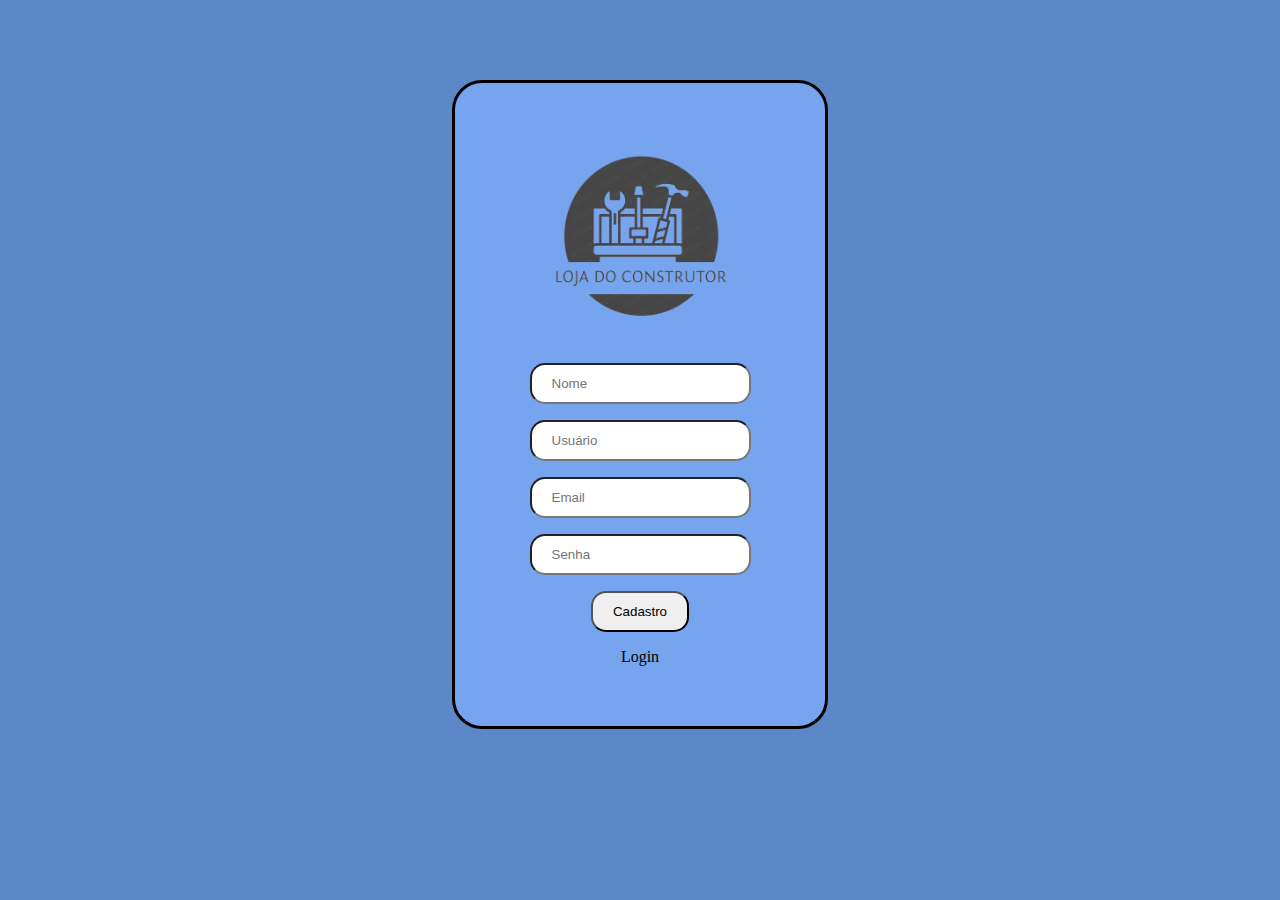
<file: templates/cadastro.html>
<!DOCTYPE html>
<html lang="pt-br">
<head>
    <meta charset="UTF-8">
    <meta name="viewport" content="width=device-width, initial-scale=1.0">
    <link rel="stylesheet" href="/static/cadastro.css">
    <link rel="icon" href="/static/src/icone.png" type="image/png">
    <title>Cadastro</title>
</head>
<body>
    <form action="http://localhost:5000/cadastro" method="post">
        <img src="/static/src/logo.png" alt="">
        <p><input type="text" name="Nome" placeholder="Nome"></p>
        <p><input type="text" name="nm" id="username" placeholder="Usuário"></p>
        <p><input type="email" name="email" placeholder="Email"></p>
        <p><input type="password" name="pass" placeholder="Senha"></p>
        <p><input type="submit" value="Cadastro"></p>
        <a href="/">Login</a>
   </form>
   
</body>
</html>
</file>
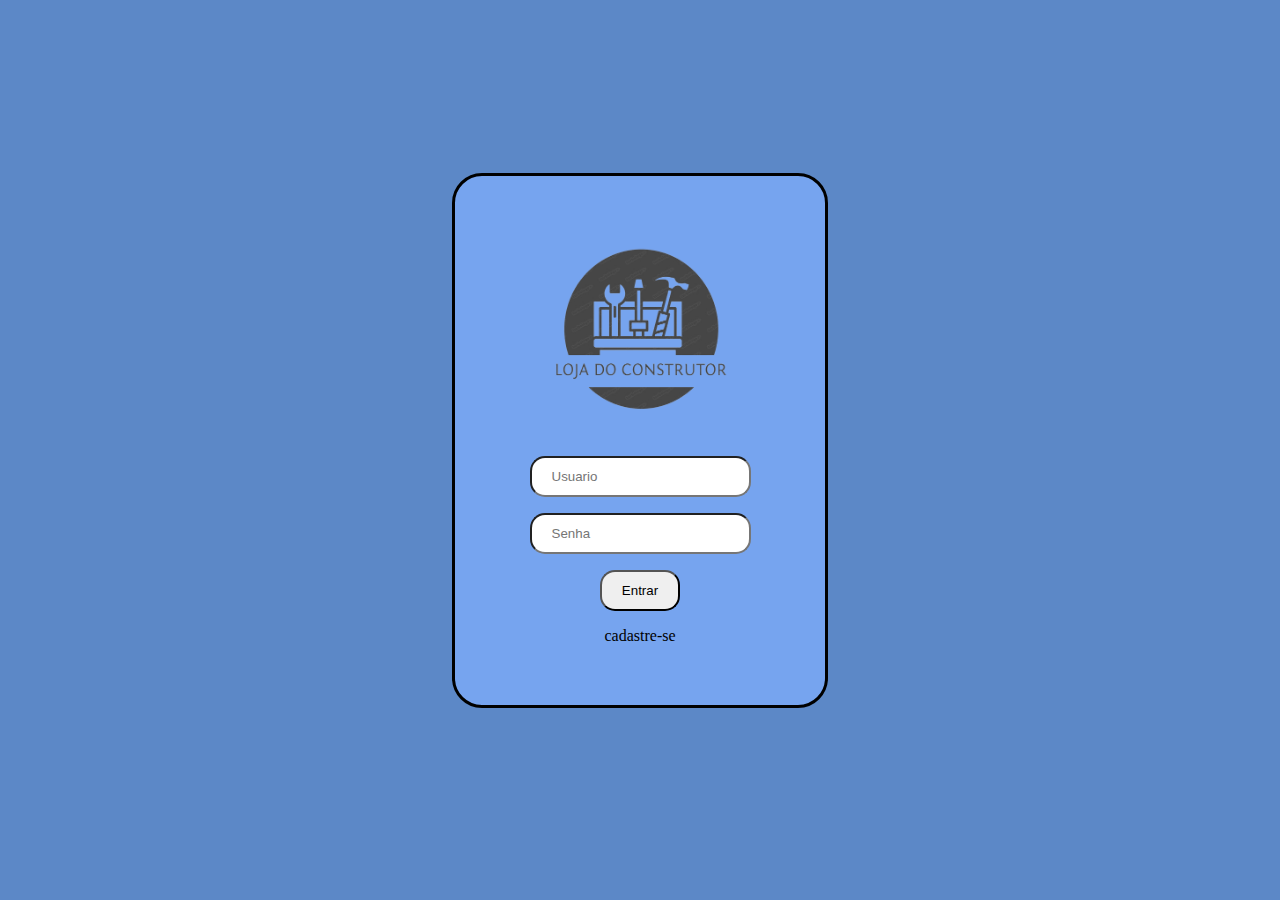
<file: templates/login.html>
<!DOCTYPE html>
<html lang="en">
<head>
    <meta charset="UTF-8">
    <meta name="viewport" content="width=device-width, initial-scale=1.0">
    <link rel="stylesheet" href="/static/login.css">
    <link rel="icon" href="/static/src/icone.png" type="image/png">
    <title>Login</title>
</head>
<body>
    <style>
        form{
            margin-top: 150px;
        }
    </style>
    <form action="http://localhost:5000/login" method="post">
        <img src="/static/src/logo.png" class="logo">
        <p><input type="text" name="nm"  placeholder="Usuario"></p>
        <p><input type="password" name="pass" placeholder="Senha"></p>
        <p><input type="submit" value="Entrar"></p>
        <a href="/cad">cadastre-se</a>
    </form>
</body>
</html>
</file>
<file: static/cadastro.css>
body{
    display: flex;
    justify-content: center;
    align-items: center;
    background-color: #5c88c7;
    margin: 0px;
    padding: 0px;
}

form{
    background-color:#76a4ef;
    border: solid black 3px;
    margin: 80px;
    padding: 60px 60px;
    border-radius: 30px;
    text-align: center;
}

a, p{
    color: #000000;
    text-decoration: none;
}

h4{
    color: white;
    font-size: 30px;
    font-family: 'Trebuchet MS';
}

input{
    border-radius: 15px;
    padding: 11px 20px;
    outline: 0;
}

img{
    width: 250px;
    height: 200px;
}
</file>
<file: static/login.css>
body{
        display: flex;
        justify-content: center;
        align-items: center;
        background-color: #5c88c7;
        margin: 0px;
        padding: 0px;
        height: 90vh;
    }
    
    form{
        background-color:#76a4ef;
        border: solid black 3px;
        margin: 80px;
        padding: 60px 60px;
        border-radius: 30px;
        text-align: center;
        position: fixed;
    }
    
    a, p{
        color: #000000;
        text-decoration: none;
    }
    
    h4{
        color: white;
        font-size: 30px;
        font-family: 'Trebuchet MS';
    }
    
    input{
        border-radius: 15px;
        padding: 11px 20px;
        outline: 0;
    }
    
    img{
        width: 250px;
        height: 200px;
    }
</file>
